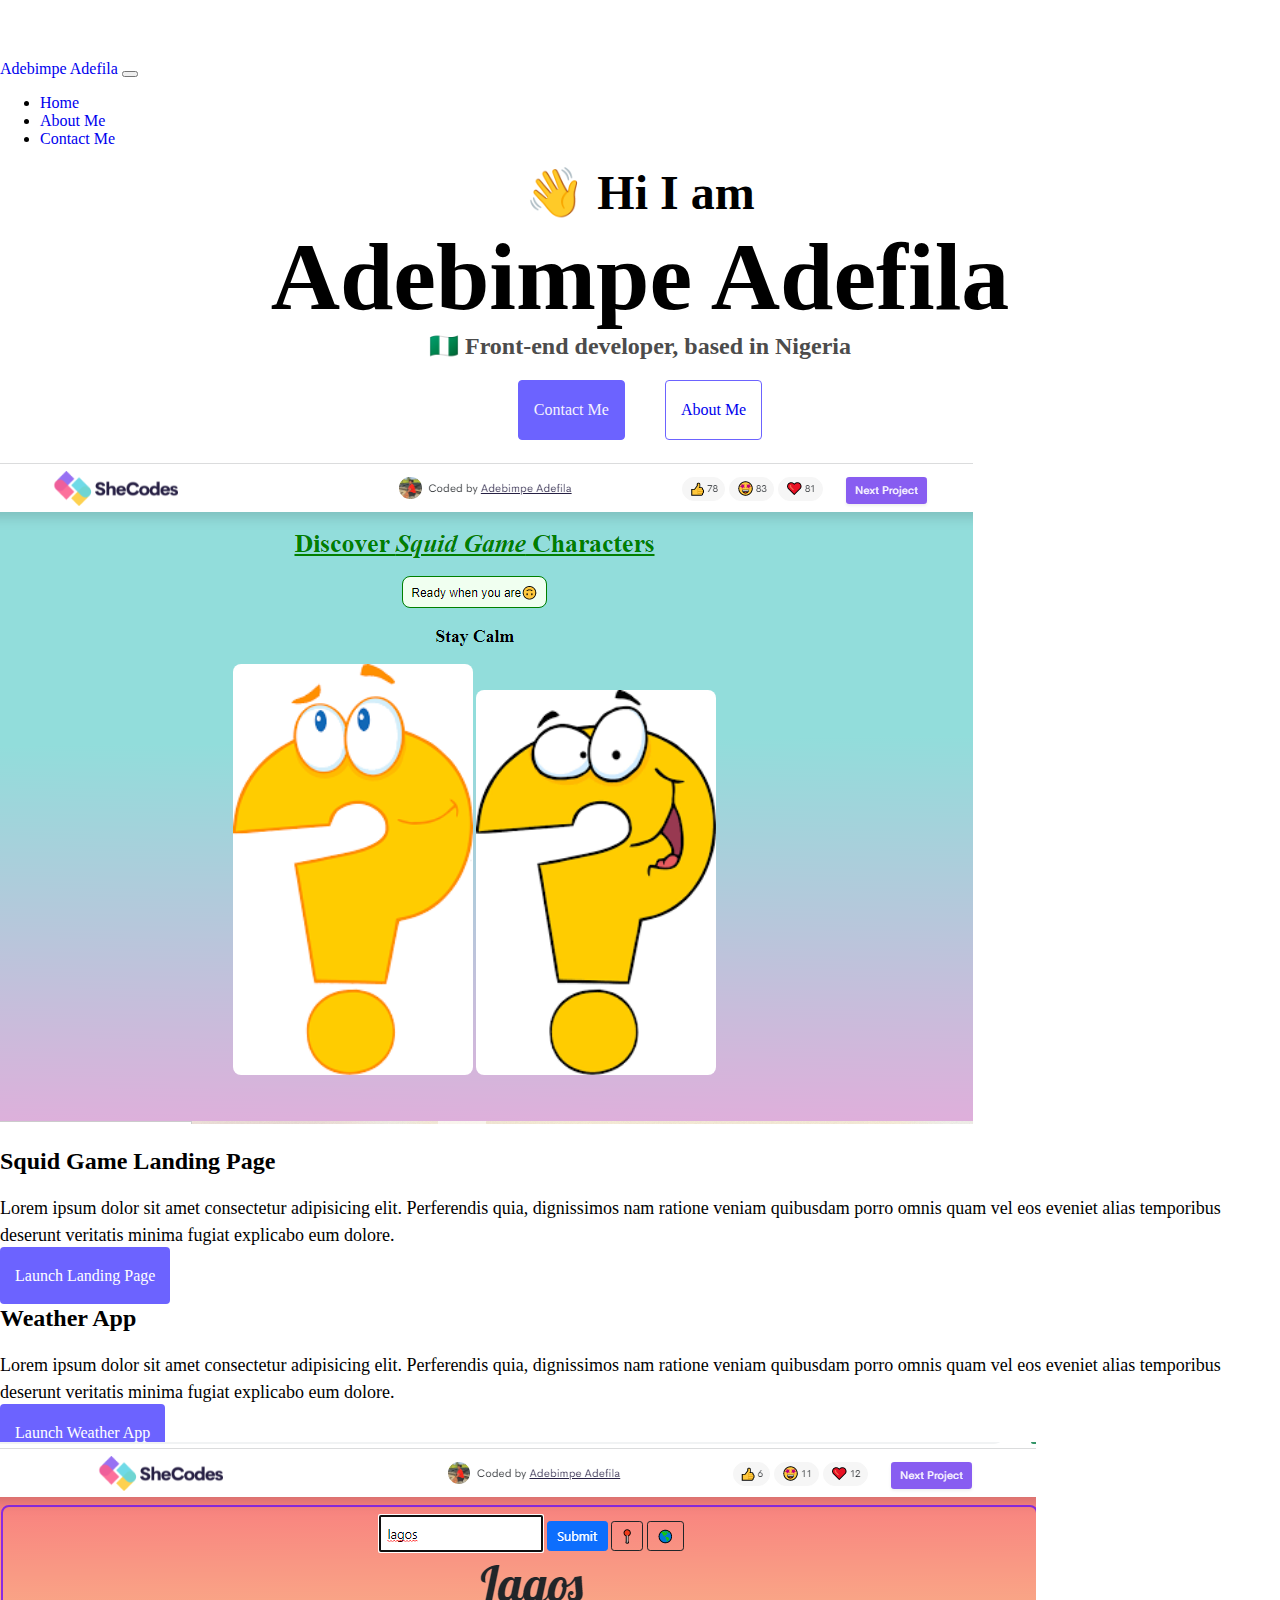
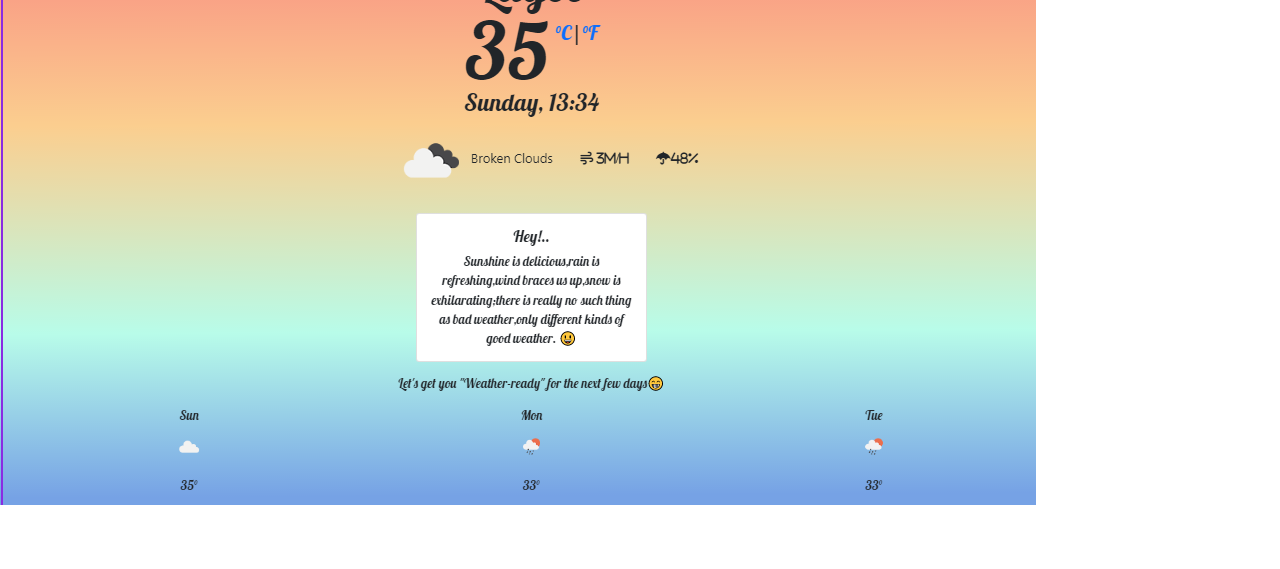
<file: index.html>
<!DOCTYPE html>
<html lang="en">
  <head>
    <meta charset="UTF-8" />
    <meta name="viewport" content="width=device-width, initial-scale=1.0" />
    <meta http-equiv="X-UA-Compatible" content="ie=edge" />
    <meta name="description" content="A Portfolio that makes you want one" />
    <link
      href="https://cdn.jsdelivr.net/npm/bootstrap@5.1.3/dist/css/bootstrap.min.css"
      rel="stylesheet"
      integrity="sha384-1BmE4kWBq78iYhFldvKuhfTAU6auU8tT94WrHftjDbrCEXSU1oBoqyl2QvZ6jIW3"
      crossorigin="anonymous"
    />
    <script
      src="https://cdn.jsdelivr.net/npm/bootstrap@5.1.3/dist/js/bootstrap.bundle.min.js"
      integrity="sha384-ka7Sk0Gln4gmtz2MlQnikT1wXgYsOg+OMhuP+IlRH9sENBO0LRn5q+8nbTov4+1p"
      crossorigin="anonymous"
    ></script>
    <link rel="stylesheet" href="/styles.css" />
    <title>Front-end Developer - Miyyah Codes</title>
  </head>
  <body>
    <nav class="navbar navbar-expand-lg navbar-light bg-light fixed-top">
      <div class="container ms-5">
        <a class="navbar-brand" href="#" title="home">Adebimpe Adefila</a>
        <button
          class="navbar-toggler"
          type="button"
          data-bs-toggle="collapse"
          data-bs-target="#navbarNav"
          aria-controls="navbarNav"
          aria-expanded="false"
          aria-label="Toggle navigation"
        >
          <span class="navbar-toggler-icon"></span>
        </button>
        <div class="collapse navbar-collapse" id="navbarNav">
          <ul class="navbar-nav">
            <li class="nav-item">
              <a
                class="nav-link active"
                aria-current="page"
                href="/index.html"
                title="Home"
                >Home</a
              >
            </li>
            <li class="nav-item">
              <a class="nav-link" href="/about.html" title="About Miyyah"
                >About Me</a
              >
            </li>
            <li class="nav-item">
              <a
                class="nav-link"
                href="about.html#contact"
                title="Contact Miyyah"
                >Contact Me</a
              >
            </li>
          </ul>
        </div>
      </div>
    </nav>
    <h2 class="hello">👋 Hi I am</h2>
    <h1 class="name">Adebimpe Adefila</h1>
    <h3 class="location">🇳🇬 Front-end developer, based in Nigeria</h3>
    <div class="more-info">
      <a href="/about.html#contact" class="contact" title="Contact Miyyah"
        >Contact Me</a
      >
      <a href="/about.html" class="about" title="About Miyyah">About Me</a>
    </div>
    <div class="container">
      <div class="row">
        <div class="col-sm-6">
          <img
            src="/basic.png"
            class="img-fluid mt-5 rounded shadow-sm bg-secondary d-none d-sm-block"
            alt="basic"
          />
        </div>
        <div class="col-sm-6 apps">
          <h2 class="mb-3 mt-5">Squid Game Landing Page</h2>
          <p class="fs-5">
            Lorem ipsum dolor sit amet consectetur adipisicing elit. Perferendis
            quia, dignissimos nam ratione veniam quibusdam porro omnis quam vel
            eos eveniet alias temporibus deserunt veritatis minima fugiat
            explicabo eum dolore.
          </p>
          <div class="mt-5">
            <a
              href="https://www.shecodes.io/workshops/shecodes-basics-2b03370a-9fb3-4c92-b95e-f247db4177c8/projects/648727"
              class="primary-link project-link"
              title="Launch"
              >Launch Landing Page</a
            >
          </div>
        </div>
        <div class="col-sm-6 apps">
          <h2 class="mb-3 mt-5">Weather App</h2>
          <p class="fs-5">
            Lorem ipsum dolor sit amet consectetur adipisicing elit. Perferendis
            quia, dignissimos nam ratione veniam quibusdam porro omnis quam vel
            eos eveniet alias temporibus deserunt veritatis minima fugiat
            explicabo eum dolore.
          </p>
          <div class="mt-5">
            <a
              href="https://miyyah-weather-app.netlify.app/" 
              class="primary-link project-link"
              title="Launch"
              >Launch Weather App</a
            >
          </div>
        </div>
        <div class="col-sm-6">
          <img
            src="/plus.png"
            class="img-fluid mt-5 rounded shadow-sm bg-secondary d-none d-sm-block"
            alt="plus"
          />
        </div>
      </div>
    </div>
  </body>
</html>
</file>
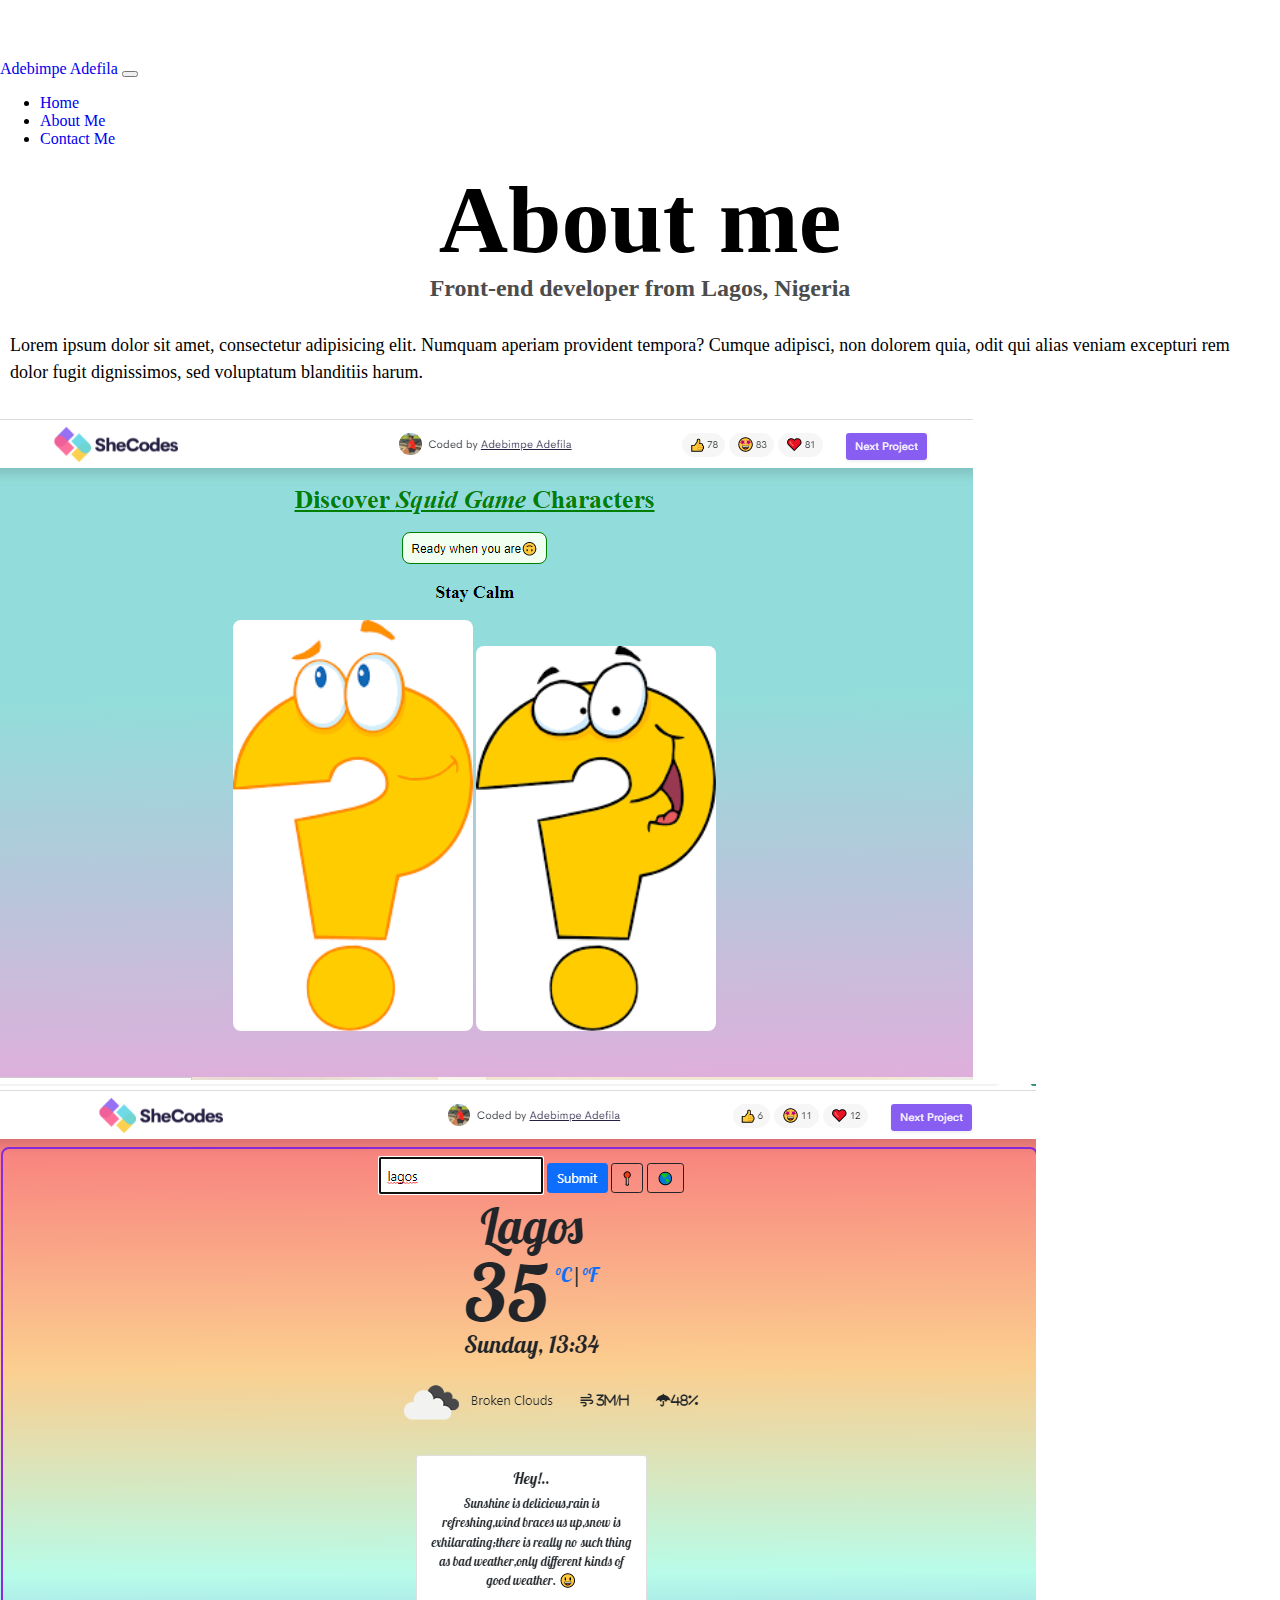
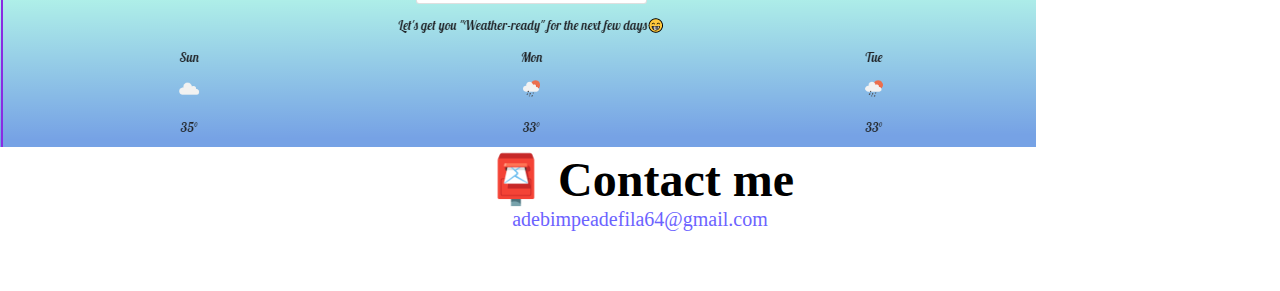
<file: about.html>
<!DOCTYPE html>
<html lang="en">
  <head>
    <meta charset="UTF-8" />
    <meta name="viewport" content="width=device-width, initial-scale=1.0" />
    <meta http-equiv="X-UA-Compatible" content="ie=edge" />
    <meta name="description" content="Learn more about Miyyah Codes" />
    <link
      href="https://cdn.jsdelivr.net/npm/bootstrap@5.1.3/dist/css/bootstrap.min.css"
      rel="stylesheet"
      integrity="sha384-1BmE4kWBq78iYhFldvKuhfTAU6auU8tT94WrHftjDbrCEXSU1oBoqyl2QvZ6jIW3"
      crossorigin="anonymous"
    />
    <script
      src="https://cdn.jsdelivr.net/npm/bootstrap@5.1.3/dist/js/bootstrap.bundle.min.js"
      integrity="sha384-ka7Sk0Gln4gmtz2MlQnikT1wXgYsOg+OMhuP+IlRH9sENBO0LRn5q+8nbTov4+1p"
      crossorigin="anonymous"
    ></script>
    <link rel="stylesheet" href="/styles.css" />
    <title>About Me - Miyyah Codes</title>
  </head>
  <body>
    <nav class="navbar navbar-expand-lg navbar-light bg-light fixed-top">
      <div class="container ms-5">
        <a class="navbar-brand" href="#" title="home">Adebimpe Adefila</a>
        <button
          class="navbar-toggler"
          type="button"
          data-bs-toggle="collapse"
          data-bs-target="#navbarNav"
          aria-controls="navbarNav"
          aria-expanded="false"
          aria-label="Toggle navigation"
        >
          <span class="navbar-toggler-icon"></span>
        </button>
        <div class="collapse navbar-collapse" id="navbarNav">
          <ul class="navbar-nav">
            <li class="nav-item">
              <a
                class="nav-link active"
                aria-current="page"
                href="/index.html"
                title="Home"
                >Home</a
              >
            </li>
            <li class="nav-item">
              <a class="nav-link" href="/about.html" title="About Miyyah"
                >About Me</a
              >
            </li>
            <li class="nav-item">
              <a
                class="nav-link"
                href="/about.html#contact"
                title="Contact Miyyah"
                >Contact Me</a
              >
            </li>
          </ul>
        </div>
      </div>
    </nav>
    <h1 class="name about-h">About me</h1>
    <h3 class="location">Front-end developer from Lagos, Nigeria</h3>
    <div class="about-paragraphs text-center">
      <p>
        Lorem ipsum dolor sit amet, consectetur adipisicing elit. Numquam
        aperiam provident tempora? Cumque adipisci, non dolorem quia, odit qui
        alias veniam excepturi rem dolor fugit dignissimos, sed voluptatum
        blanditiis harum.
      </p>
    </div>
    <div class="container">
      <div class="row mt-5 mb-5">
        <div class="col-sm-6">
          <img
            src="/basic.png"
            class="img-fluid p-2 shadow rounded"
            alt="basic"
          />
        </div>
        <div class="col-sm-6">
          <img
            src="/plus.png"
            class="img-fluid p-2 shadow rounded"
            alt="plus"
          />
        </div>
      </div>
    </div>

    <h2 id="contact" class="hello">📮 Contact me</h2>
    <a
      href="mailto:@adebimpeadefila64@gmail.com"
      class="email"
      title="Mail Miyyah"
      >adebimpeadefila64@gmail.com</a
    >
  </body>
</html>
</file>
<file: styles.css>
:root {
  --primary-color: #6c63ff;
  --secondary-color: #f5f2fe;
  --description-color: #4c4c4c;
}
.hello,
.name,
.location {
  text-align: center;
  margin: 0;
}
body {
  margin: 60px auto;
  max-width: 100%;
}
.hello {
  font-size: 48px;
}
.name {
  font-size: 96px;
}
.location {
  font-size: 24px;
  color: var(--description-color);
}
a {
  text-decoration: none;
}
.more-info {
  display: flex;
  justify-content: center;
}
.contact,
.about {
  border: 1px solid var(--primary-color);
  margin: 20px;
  padding: 20px 15px;
  border-radius: 4px;
}
.contact {
  background-color: var(--primary-color);
  color: var(--secondary-color);
}
.primary-link {
  border-radius: 4px;
  padding: 20px 15px;
  text-decoration: none;
  text-transform: capitalize;
  background: var(--primary-color);
  box-shadow: var(--box-shadow);
  color: white;
}
.email {
  font-size: 20px;
  display: flex;
  justify-content: center;
  color: var(--primary-color);
}
.home {
  color: var(--primary-color);
  text-align: center;
  display: block;
  text-decoration: underline;
}
.about-paragraphs {
  margin: 30px 0;
}
.about-paragraphs p {
  margin: 10px;
}
p {
  font-size: 18px;
  line-height: 1.5;
}
@media (max-width: 576px) {
  .name {
    font-size: 60px;
    line-height: 1;
  }
  .hello {
    font-size: 42px;
    line-height: 1;
  }
  .location {
    line-height: 1.5;
  }
  .apps {
    text-align: center;
  }
  .project-link {
    display: block;
    text-align: center;
    margin: 0 20px;
  }
  .about-h {
    line-height: 1;
  }
}
</file>
